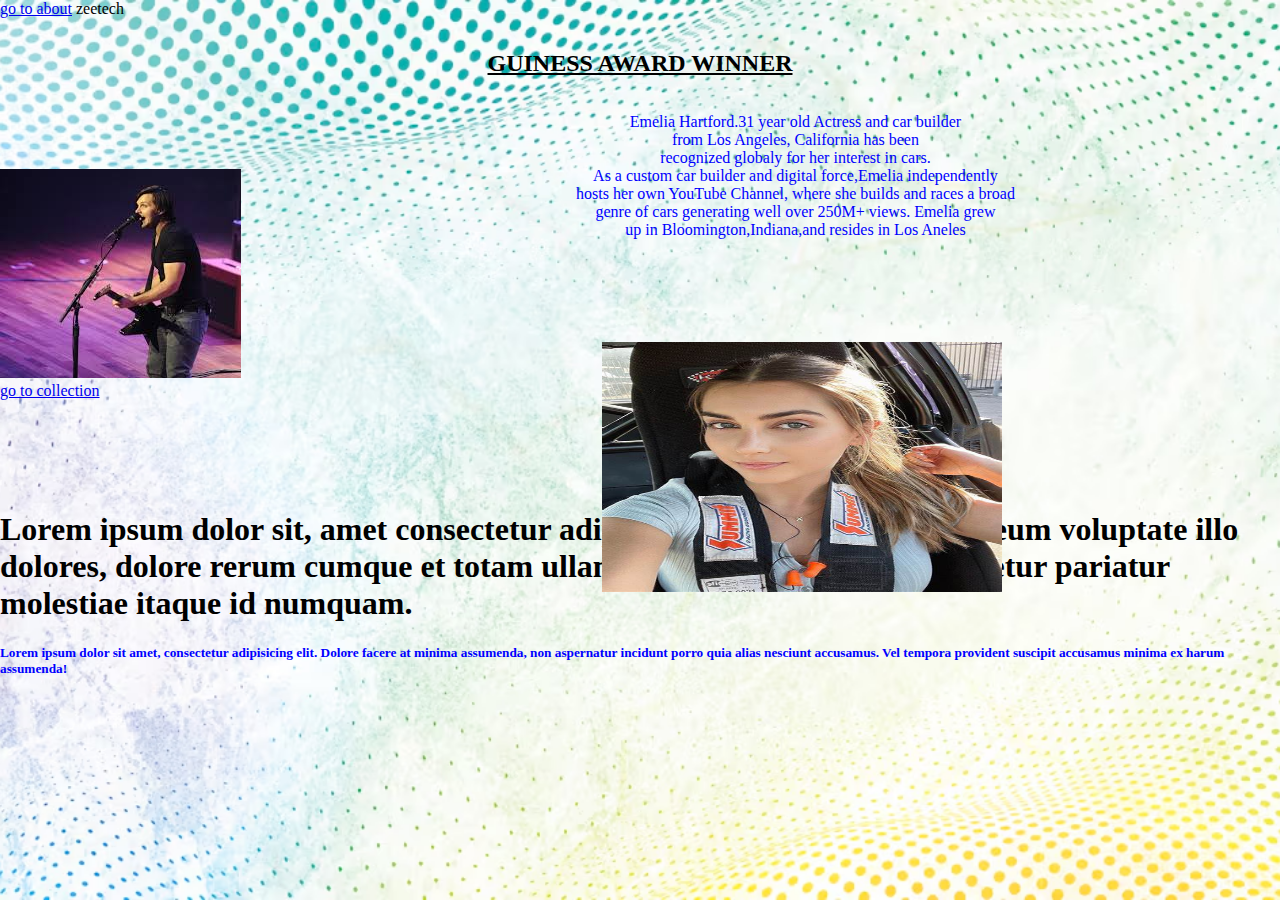
<file: index.html>
<!DOCTYPE html>
<html lang="en">

<head>


    <meta charset="UTF-8">
    <meta name="viewport" content="width=device-width, initial-scale=1.0">
    <title>EMELIA HARTFORD</title>

    <a href="about.html" class="go">go to about</a>


    <link rel="stylesheet" href="style.css">
    <script src="main.js"></script>

    <style>
        h5{
            color: blue;
        }
    </style>

</head>

<body style=" background-image: url( background\ 1.avif);">
    <center>

        <H1>
            <P style="color: rgb(18, 39, 37);" EMELIA HARTFORD></P>
        </H1>
        <H2>
            <u> GUINESS AWARD WINNER
            </u>
        </H2>
        </P>
    </center>

    <center>
        <P id="emelia2">
            Emelia Hartford.31 year old Actress and car builder <br> from Los Angeles,
            California has been <br>recognized globaly for her interest in cars. <br>
            As a custom car builder and digital force,Emelia independently <br>
            hosts her own YouTube Channel, where she builds and races a broad <br>
            genre of cars generating well over 250M+ views.
            Emelia grew <br> up in Bloomington,Indiana,and resides in Los Aneles
        </P> <br><br><br><br>
    </center>

    <img src="emelia zee.jpg" class="img1">
    <img src="charlie 2.jpg">
    <br> <a href="collection.html">go to collection</a> <br><br><br> <br> <br> <br>

    <h1 class="hsd">
        Lorem ipsum dolor sit, amet consectetur
        adipisicing elit. Autem beatae a eum voluptate
        illo dolores, dolore rerum cumque et totam
        ullam reiciendis deleniti quos tenetur pariatur
        molestiae itaque id numquam.
    </h1>

    <h5>
        Lorem ipsum dolor sit amet, consectetur adipisicing elit. Dolore facere at minima assumenda, non aspernatur incidunt porro quia alias nesciunt accusamus. Vel tempora provident suscipit accusamus minima ex harum assumenda!
    </h5>


</body>


</html>
</file>
<file: style.css>
/* *{
    margin: 0px;
    padding: 0px;
    text-decoration: none;
    box-sizing: border-box;

}

body{
    background:linear-gradient( 180deg,purple, blue, cyan);
    background-repeat: no-repeat;
    background-size: cover;
    height:100vh ;
} */





body {
    margin: 0px;
    padding: 0px;
    box-sizing: border-box;
    border-radius: 0px;
    background-image: url(pro\ 1.jpg);
    background-repeat: no-repeat;
    background-size: cover;
    background-attachment: fixed;
    background-position: center;
    background: linear-gradient(90deg, blue cyan purple);
    
}

#emelia2{
    position: absolute;
    left: 45%;
    color: blue;

}


.img1{
    position: absolute;
    left: 47%;
    top: 38%;
    width: 400px;
    height: 250px;
}

.ab{
    margin-left: 45%;
}

.box1{
    background-color: blue;
    width: 700px;
    height: 400px;
   position: absolute;
   left: 27%;
}

.box2{
    background-color: rgba(255, 175, 2, 0.808);
    width: 650px;
    height: 350px;
   position: absolute;
   left: 29%;
   top: 102px;
    
}

.box3{
    background-color: rgb(0, 255, 34);
    width: 600px;
    height: 300px;
   position: absolute;
   left: 31%;
   top: 125px;
}

.box4{
    background-color: rgb(179, 255, 0);
    width: 550px;
    height: 250px;
   position: absolute;
   left: 33%;
   top: 146px;
}

.box5{
    background-color: rgb(255, 0, 140);
    width: 500px;
    height: 200px;
   position: absolute;
   left: 35%;
   top: 170px;
}

.out{
    position: relative;
    top: 415px;
    left: 45%;
    background-color: blueviolet;
    width: 195px;
    height: 43px;
    outline: auto;
    outline-color: black;
    outline-style: dotted;
    text-align: center;
}

.ali{
    position: relative;
    top: 400px;
    left: 45%;
    font-size: 200%;
    background-color: aqua;
    width: 275px;
    outline: auto;
    outline-color: blue;
    outline-style: double;
    text-align: center;
}
</file>
